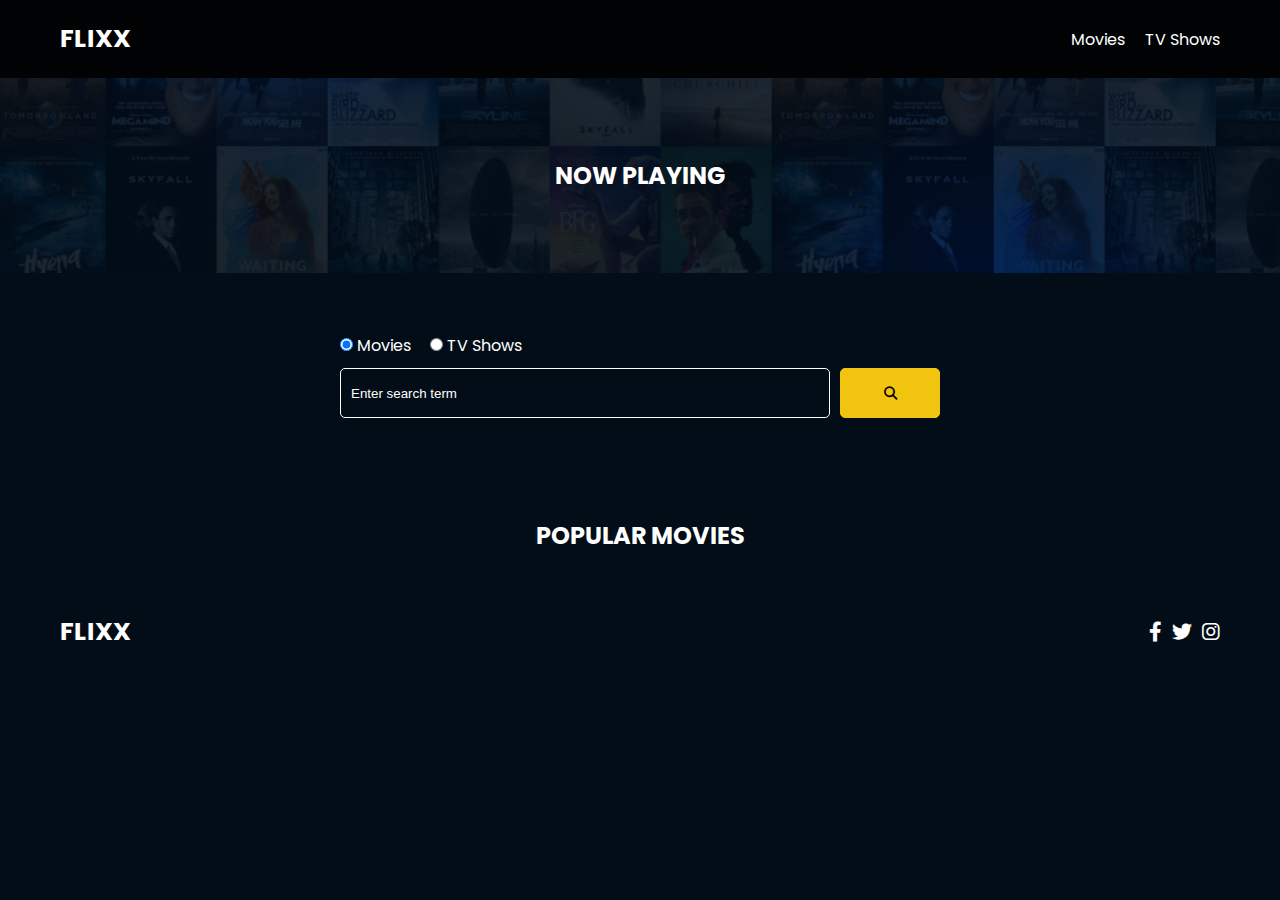
<file: index.html>
<!DOCTYPE html>
<html lang="en">
  <head>
    <meta charset="UTF-8" />
    <meta http-equiv="X-UA-Compatible" content="IE=edge" />
    <meta name="viewport" content="width=device-width, initial-scale=1.0" />
    <link rel="preconnect" href="https://fonts.googleapis.com" />
    <link rel="preconnect" href="https://fonts.gstatic.com" crossorigin />
    <link
      href="https://fonts.googleapis.com/css2?family=Poppins:wght@300;400;700&display=swap"
      rel="stylesheet" />
    <link rel="stylesheet" href="lib/swiper.css" />
    <link rel="stylesheet" href="lib/fontawesome.css" />
    <link rel="stylesheet" href="css/style.css" />
    <link rel="stylesheet" href="css/spinner.css" />
    <script src="lib/swiper.js"></script>
    <script src="js/script.js" defer></script>
    <title>Flixx</title>
  </head>
  <body>
    <header class="main-header">
      <div class="container">
        <div class="logo"><a href="/">FLIXX</a></div>
        <nav>
          <ul>
            <li>
              <a class="nav-link" href="/">Movies</a>
            </li>
            <li>
              <a class="nav-link" href="/shows.html">TV Shows</a>
            </li>
          </ul>
        </nav>
      </div>
    </header>

    <!-- Now Playing Section -->
    <section class="now-playing">
      <h2>Now Playing</h2>
      <div class="swiper">
        <div class="swiper-wrapper"></div>
      </div>
    </section>

    <!-- Search Movies -->
    <section class="search">
      <div class="container">
        <div id="alert"></div>
        <form action="/search.html" class="search-form">
          <!-- movies and shows radio box -->
          <div class="search-radio">
            <input type="radio" id="movie" name="type" value="movie" checked />
            <label for="movie">Movies</label>
            <input type="radio" id="tv" name="type" value="tv" />
            <label for="tv">TV Shows</label>
          </div>
          <div class="search-flex">
            <input
              type="text"
              name="search-term"
              id="search-term"
              placeholder="Enter search term" />
            <button class="btn" type="submit">
              <i class="fas fa-search"></i>
            </button>
          </div>
        </form>
      </div>
    </section>

    <!-- Popular Movies -->
    <section class="container">
      <h2>Popular Movies</h2>
      <div id="popular-movies" class="grid"></div>
    </section>

    <!-- Footer -->
    <footer class="main-footer">
      <div class="container">
        <div class="logo"><span>FLIXX</span></div>
        <div class="social-links">
          <a href="https://www.facebook.com" target="_blank"
            ><i class="fab fa-facebook-f"></i
          ></a>
          <a href="https://www.twitter.com" target="_blank"
            ><i class="fab fa-twitter"></i
          ></a>
          <a href="https://www.instagram.com" target="_blank"
            ><i class="fab fa-instagram"></i
          ></a>
        </div>
      </div>
    </footer>

    <div class="spinner"></div>
  </body>
</html>
</file>
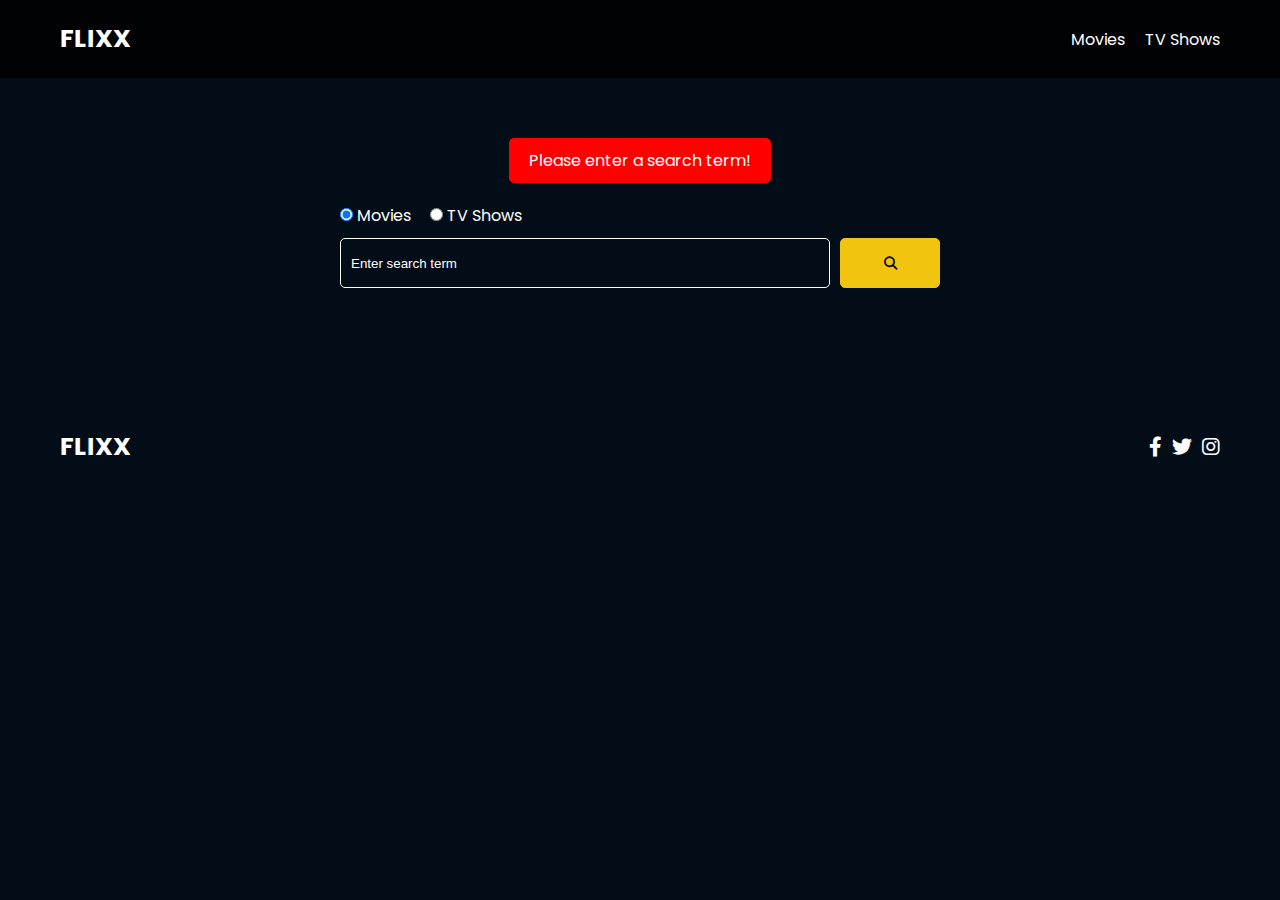
<file: search.html>
<!DOCTYPE html>
<html lang="en">
  <head>
    <meta charset="UTF-8" />
    <meta http-equiv="X-UA-Compatible" content="IE=edge" />
    <meta name="viewport" content="width=device-width, initial-scale=1.0" />
    <link rel="preconnect" href="https://fonts.googleapis.com" />
    <link rel="preconnect" href="https://fonts.gstatic.com" crossorigin />
    <link
      href="https://fonts.googleapis.com/css2?family=Poppins:wght@300;400;700&display=swap"
      rel="stylesheet" />
    <link rel="stylesheet" href="lib/fontawesome.css" />
    <link rel="stylesheet" href="css/style.css" />
    <link rel="stylesheet" href="css/spinner.css" />
    <script src="js/script.js" defer></script>
    <title>Flixx | Search Movies & Shows</title>
  </head>
  <body>
    <header class="main-header">
      <div class="container">
        <div class="logo"><a href="/">FLIXX</a></div>
        <nav>
          <ul>
            <li>
              <a class="nav-link" href="/">Movies</a>
            </li>
            <li>
              <a class="nav-link" href="/shows.html">TV Shows</a>
            </li>
          </ul>
        </nav>
      </div>
    </header>

    <!-- Search Movies -->
    <section class="search">
      <div class="container">
        <div id="alert"></div>
        <form action="/search.html" class="search-form">
          <div class="search-radio">
            <input type="radio" id="movie" name="type" value="movie" checked />
            <label for="movies">Movies</label>
            <input type="radio" id="tv" name="type" value="tv" />
            <label for="shows">TV Shows</label>
          </div>
          <div class="search-flex">
            <input
              type="text"
              name="search-term"
              id="search-term"
              placeholder="Enter search term" />
            <button class="btn" type="submit">
              <i class="fas fa-search"></i>
            </button>
          </div>
        </form>
      </div>
    </section>

    <!-- Search Results -->
    <section id="search-results-wrapper" class="container">
      <heading id="search-results-heading"></heading>
      <div id="search-results" class="grid"></div>
      <div id="pagination"></div>
    </section>

    <!-- Footer -->
    <footer class="main-footer">
      <div class="container">
        <div class="logo"><span>FLIXX</span></div>
        <div class="social-links">
          <a href="https://www.facebook.com" target="_blank"
            ><i class="fab fa-facebook-f"></i
          ></a>
          <a href="https://www.twitter.com" target="_blank"
            ><i class="fab fa-twitter"></i
          ></a>
          <a href="https://www.instagram.com" target="_blank"
            ><i class="fab fa-instagram"></i
          ></a>
        </div>
      </div>
    </footer>

    <div class="spinner"></div>
  </body>
</html>
</file>
<file: css/style.css>
*,
*::before,
*::after {
  box-sizing: border-box;
  padding: 0;
  margin: 0;
}

:root {
  --color-primary: #020d18;
  --color-secondary: #f1c40f;
}

body {
  font-family: 'Poppins', sans-serif;
  font-size: 16px;
  background: var(--color-primary);
  color: #fff;
  overflow-x: hidden;
}

a {
  color: #fff;
  text-decoration: none;
}

ul {
  list-style: none;
}

.text-primary {
  color: var(--color-secondary);
}

.text-secondary {
  color: var(--color-secondary);
}

.active {
  color: var(--color-secondary);
  font-weight: 700;
}

.back {
  margin-top: 30px;
}

.btn {
  display: inline-block;
  padding: 0.5rem 1rem;
  border: 1px solid var(--color-secondary);
  border-radius: 5px;
  color: #fff;
  cursor: pointer;
  background: transparent;
  transition: all 0.3s ease-in-out;
}

.btn:hover {
  background: var(--color-secondary);
  color: #000;
}

.btn:disabled {
  border-color: #ccc;
  cursor: not-allowed;
}

.btn:disabled:hover {
  background: transparent;
  color: #fff;
}

.container {
  max-width: 1200px;
  width: 100%;
  margin: 0 auto;
  padding: 0 20px;
}

.main-header .container {
  display: flex;
  justify-content: space-between;
  align-items: center;
  padding: 0 20px;
}

.main-header {
  padding: 20px 0;
  background: rgba(0, 0, 0, 0.8);
}

.main-header .logo {
  color: #fff;
  font-size: 25px;
  font-weight: 700;
  text-transform: uppercase;
}

.main-header ul {
  display: flex;
}

.main-header ul li {
  margin-left: 20px;
}

.main-header ul li a {
  font-size: 16px;
}

.main-header ul li a:hover {
  color: var(--color-secondary);
}

/* Grid */
.grid {
  display: grid;
  grid-template-columns: repeat(auto-fit, minmax(250px, 1fr));
  grid-gap: 20px;
}

/* Card */
.card {
  background: #04376b;
  padding: 5px;
}

.card img {
  width: 100%;
}

.card-body {
  padding: 10px;
  font-size: 20px;
}

.card:hover {
  transform: scale(1.05);
  transition: all 0.5s ease-in-out;
  background: #0a4b8f;
}

/* Footer */
.main-footer {
  background: #020d18;
  padding: 20px 0;
  margin-top: 20px;
}

.main-footer .container {
  display: flex;
  justify-content: space-between;
  align-items: center;
}

.main-footer .container .logo {
  color: #fff;
  font-size: 25px;
  font-weight: 700;
  text-transform: uppercase;
}

.main-footer .container .social-links {
  display: flex;
  font-size: 20px;
}

.main-footer .container .social-links a {
  margin-left: 10px;
  color: #fff;
}

.main-footer .container .social-links a:hover {
  color: var(--color-secondary);
}

/* Section: Now Playing */

section.now-playing {
  padding: 60px;
  background: url(../images/showcase-bg.jpg) no-repeat center center/cover;
}

section h2 {
  margin: 20px 0;
  text-align: center;
  text-transform: uppercase;
}

/* Slider */
.swiper {
  width: 100%;
  height: 50%;
}

.swiper-slide {
  text-align: center;
  font-size: 18px;
  background: var(--color-primary);
  display: flex;
  flex-direction: column;
  justify-content: center;
  align-items: center;
}

.swiper-slide img {
  display: block;
  width: 100%;
  height: 100%;
  object-fit: cover;
}

.swiper-rating {
  padding: 10px;
}

/* Movie Details */
.details-top {
  display: flex;
  justify-content: space-between;
  align-items: center;
  margin: 50px 0 30px;
}

.details-top img {
  width: 400px;
  height: 100%;
  margin-right: 60px;
  object-fit: cover;
}

.details-top p {
  margin: 20px 0;
}

.details-top .btn {
  margin-top: 20px;
}

/* .details-bottom {
} */

.details-bottom li {
  margin: 15px 0;
  padding-bottom: 8px;
  border-bottom: 1px solid #fff;
  border-color: rgba(255, 255, 255, 0.1);
}

/* Search */
.search {
  padding: 60px;
  margin-bottom: 40px;
}

.search .container {
  display: flex;
  justify-content: center;
  align-items: center;
  flex-direction: column;
}

.search .container h2 {
  margin-bottom: 20px;
}

.search .container form {
  width: 100%;
  max-width: 600px;
}

.search-radio label {
  margin-right: 15px;
}

.search-flex {
  display: flex;
  justify-content: space-between;
  align-items: center;
  margin-top: 10px;
}

.search .container form input[type='text'] {
  flex: 6;
  width: 100%;
  height: 50px;
  padding: 10px;
  margin-right: 10px;
  border: 1px solid #fff;
  border-radius: 5px;
  background: transparent;
  color: #fff;
}

.search .container form input[type='text']::placeholder {
  color: #fff;
}

.search .container form input[type='text']:focus {
  outline: none;
}

.search .container form button {
  flex: 1;
  display: block;
  width: 100%;
  padding: 10px;
  border-radius: 5px;
  height: 50px;
  cursor: pointer;
  background: var(--color-secondary);
  color: #000;
}

.search .container form button:hover {
  background: transparent;
  color: #fff;
}

.pagination {
  margin-top: 20px;
}

.page-counter {
  margin-top: 10px;
}

/* Alert */
.alert {
  padding: 10px 20px;
  margin-bottom: 20px;
  border-radius: 5px;
}

.success {
  background: green;
}

.error {
  background: red;
}
</file>
<file: css/spinner.css>
/* Spinner From: https://codepen.io/tbrownvisuals/pen/edGYvx */
.spinner {
  position: fixed;
  z-index: 999;
  height: 2em;
  width: 2em;
  overflow: show;
  margin: auto;
  top: 0;
  left: 0;
  bottom: 0;
  right: 0;
  display: none;
}

.show {
  display: block;
}

/* Transparent Overlay */
.spinner:before {
  content: '';
  display: block;
  position: fixed;
  top: 0;
  left: 0;
  width: 100%;
  height: 100%;
  background: radial-gradient(rgba(20, 20, 20, 0.8), rgba(0, 0, 0, 0.8));

  background: -webkit-radial-gradient(
    rgba(20, 20, 20, 0.8),
    rgba(0, 0, 0, 0.8)
  );
}

/* :not(:required) hides these rules from IE9 and below */
.spinner:not(:required) {
  /* hide "loading..." text */
  font: 0/0 a;
  color: transparent;
  text-shadow: none;
  background-color: transparent;
  border: 0;
}

.spinner:not(:required):after {
  content: '';
  display: block;
  font-size: 10px;
  width: 1em;
  height: 1em;
  margin-top: -0.5em;
  -webkit-animation: spinner 150ms infinite linear;
  -moz-animation: spinner 150ms infinite linear;
  -ms-animation: spinner 150ms infinite linear;
  -o-animation: spinner 150ms infinite linear;
  animation: spinner 150ms infinite linear;
  border-radius: 0.5em;
  -webkit-box-shadow: rgba(255, 255, 255, 0.75) 1.5em 0 0 0,
    rgba(255, 255, 255, 0.75) 1.1em 1.1em 0 0,
    rgba(255, 255, 255, 0.75) 0 1.5em 0 0,
    rgba(255, 255, 255, 0.75) -1.1em 1.1em 0 0,
    rgba(255, 255, 255, 0.75) -1.5em 0 0 0,
    rgba(255, 255, 255, 0.75) -1.1em -1.1em 0 0,
    rgba(255, 255, 255, 0.75) 0 -1.5em 0 0,
    rgba(255, 255, 255, 0.75) 1.1em -1.1em 0 0;
  box-shadow: rgba(255, 255, 255, 0.75) 1.5em 0 0 0,
    rgba(255, 255, 255, 0.75) 1.1em 1.1em 0 0,
    rgba(255, 255, 255, 0.75) 0 1.5em 0 0,
    rgba(255, 255, 255, 0.75) -1.1em 1.1em 0 0,
    rgba(255, 255, 255, 0.75) -1.5em 0 0 0,
    rgba(255, 255, 255, 0.75) -1.1em -1.1em 0 0,
    rgba(255, 255, 255, 0.75) 0 -1.5em 0 0,
    rgba(255, 255, 255, 0.75) 1.1em -1.1em 0 0;
}

/* Animation */

@-webkit-keyframes spinner {
  0% {
    -webkit-transform: rotate(0deg);
    -moz-transform: rotate(0deg);
    -ms-transform: rotate(0deg);
    -o-transform: rotate(0deg);
    transform: rotate(0deg);
  }
  100% {
    -webkit-transform: rotate(360deg);
    -moz-transform: rotate(360deg);
    -ms-transform: rotate(360deg);
    -o-transform: rotate(360deg);
    transform: rotate(360deg);
  }
}
@-moz-keyframes spinner {
  0% {
    -webkit-transform: rotate(0deg);
    -moz-transform: rotate(0deg);
    -ms-transform: rotate(0deg);
    -o-transform: rotate(0deg);
    transform: rotate(0deg);
  }
  100% {
    -webkit-transform: rotate(360deg);
    -moz-transform: rotate(360deg);
    -ms-transform: rotate(360deg);
    -o-transform: rotate(360deg);
    transform: rotate(360deg);
  }
}
@-o-keyframes spinner {
  0% {
    -webkit-transform: rotate(0deg);
    -moz-transform: rotate(0deg);
    -ms-transform: rotate(0deg);
    -o-transform: rotate(0deg);
    transform: rotate(0deg);
  }
  100% {
    -webkit-transform: rotate(360deg);
    -moz-transform: rotate(360deg);
    -ms-transform: rotate(360deg);
    -o-transform: rotate(360deg);
    transform: rotate(360deg);
  }
}
@keyframes spinner {
  0% {
    -webkit-transform: rotate(0deg);
    -moz-transform: rotate(0deg);
    -ms-transform: rotate(0deg);
    -o-transform: rotate(0deg);
    transform: rotate(0deg);
  }
  100% {
    -webkit-transform: rotate(360deg);
    -moz-transform: rotate(360deg);
    -ms-transform: rotate(360deg);
    -o-transform: rotate(360deg);
    transform: rotate(360deg);
  }
}
</file>
